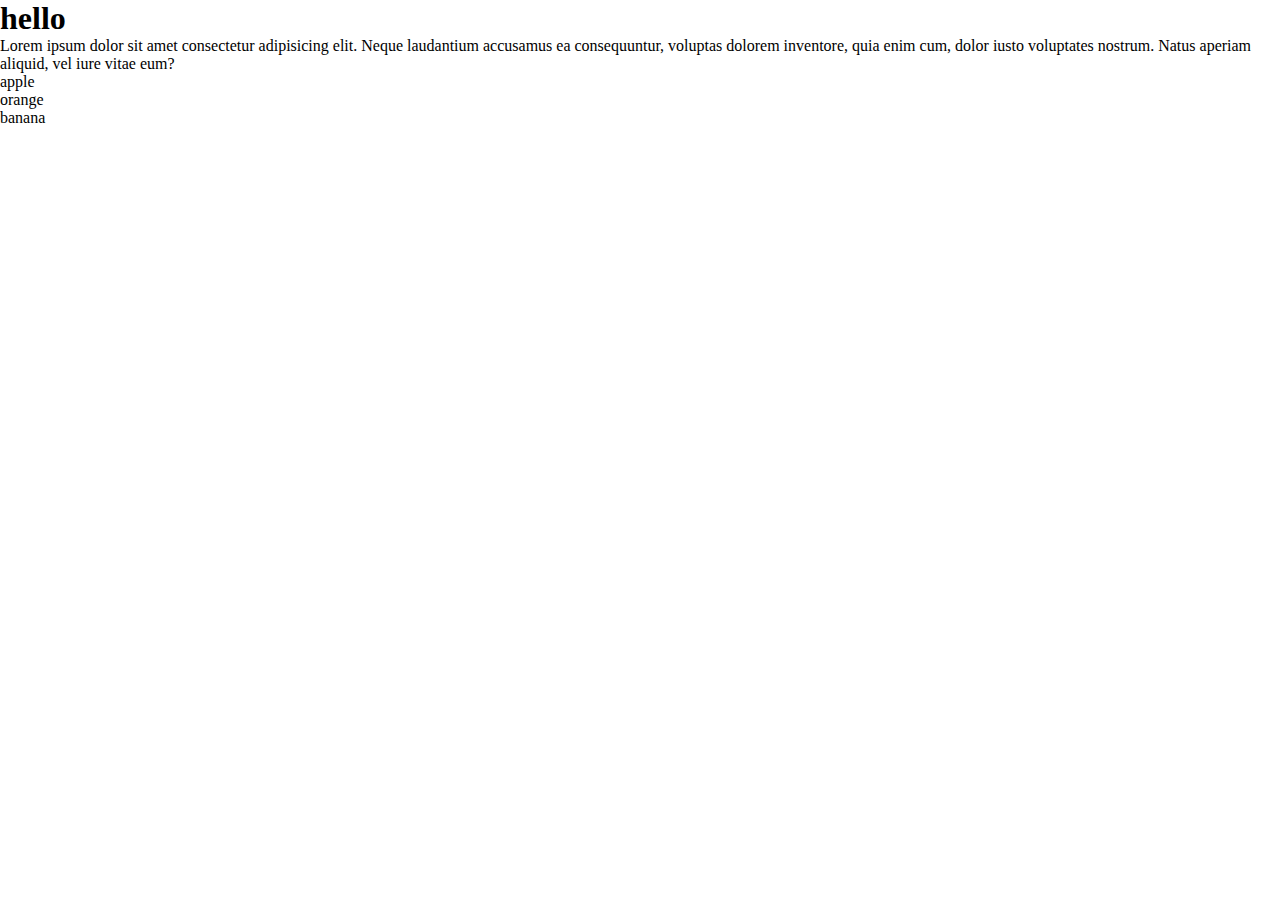
<file: home.html>
<!DOCTYPE html>
<html lang="en">
<head>
  <meta charset="UTF-8">
  <meta name="viewport" content="width=device-width, initial-scale=1.0">
  <title>university website design</title>
  <link rel="stylesheet" href="style.css">

</head>
<body>
  <h1> hello</h1>
  <p>Lorem ipsum dolor sit amet consectetur adipisicing elit. Neque laudantium accusamus ea consequuntur, voluptas dolorem inventore,
     quia enim cum, dolor iusto voluptates nostrum. Natus aperiam aliquid, vel iure vitae eum?</p>
     <ul id="fruit">
      <li id="apple">apple </li>
      <li id="orange">orange </li>
      <li id="banana"> banana</li>
     </ul>
  
</body>
</html>
</file>
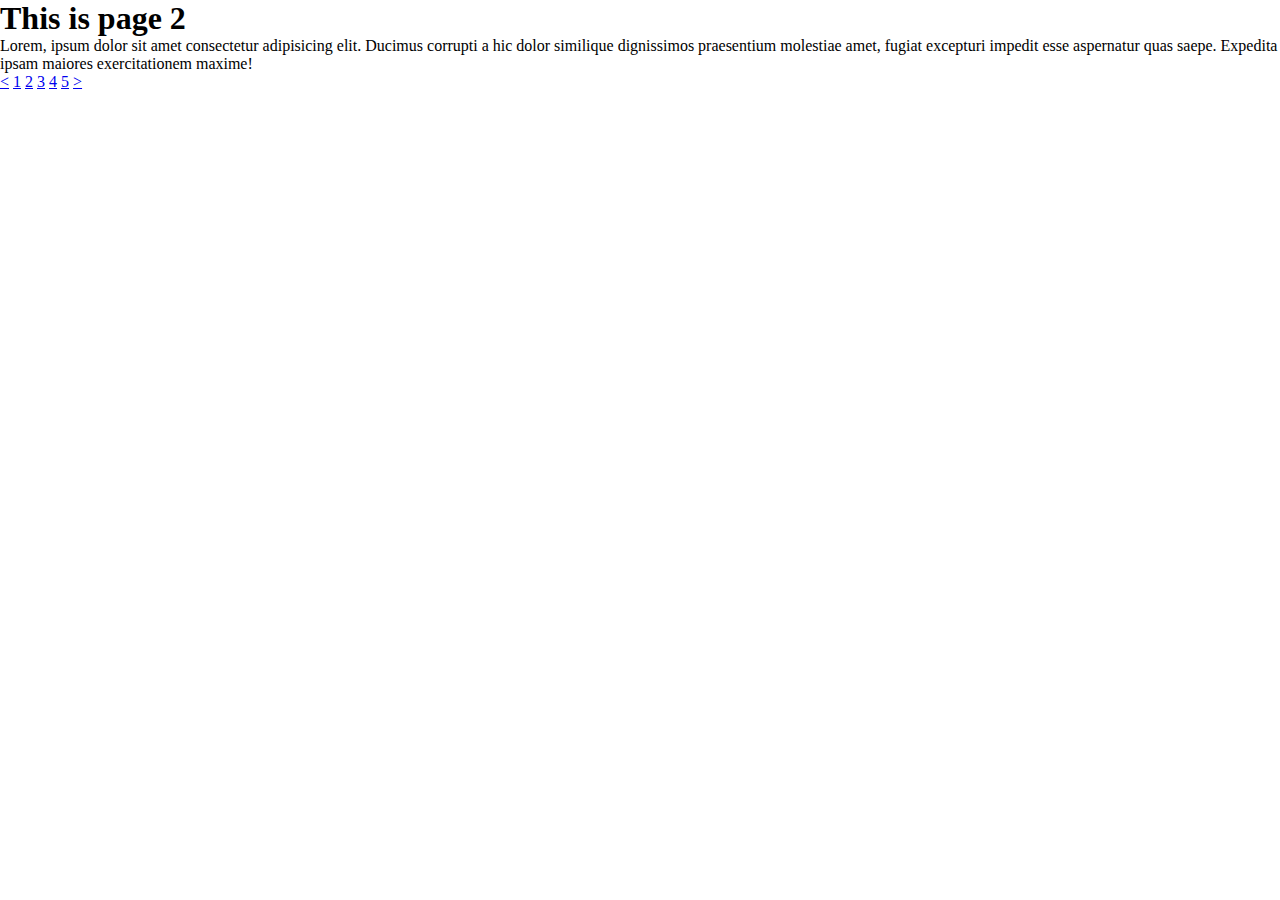
<file: page 2.html>
<!DOCTYPE html>
<html lang="en">
<head>
  <meta charset="UTF-8">
  <meta name="viewport" content="width=device-width, initial-scale=1.0">
  <title>university website design</title>
  <link rel="stylesheet" href="style.css">

</head>
<body>
  <h1>This is page 2</h1>
  <p>Lorem, ipsum dolor sit amet consectetur adipisicing elit. Ducimus corrupti a hic dolor similique dignissimos praesentium molestiae amet, 
      fugiat excepturi impedit esse aspernatur quas saepe. Expedita ipsam maiores exercitationem maxime!  </p>

<div class="pagination">
  <a href="page 5.html""><</a>
  <a href="pagination.html" >1</a>
  <a href="page 2.html" class="active">2</a>
  <a href="page 3.html">3</a>
  <a href="page 4.html">4</a>
  <a href="page 5.html">5</a>
  <a href="page 3.html">></a>

  
</body>
</html>
</file>
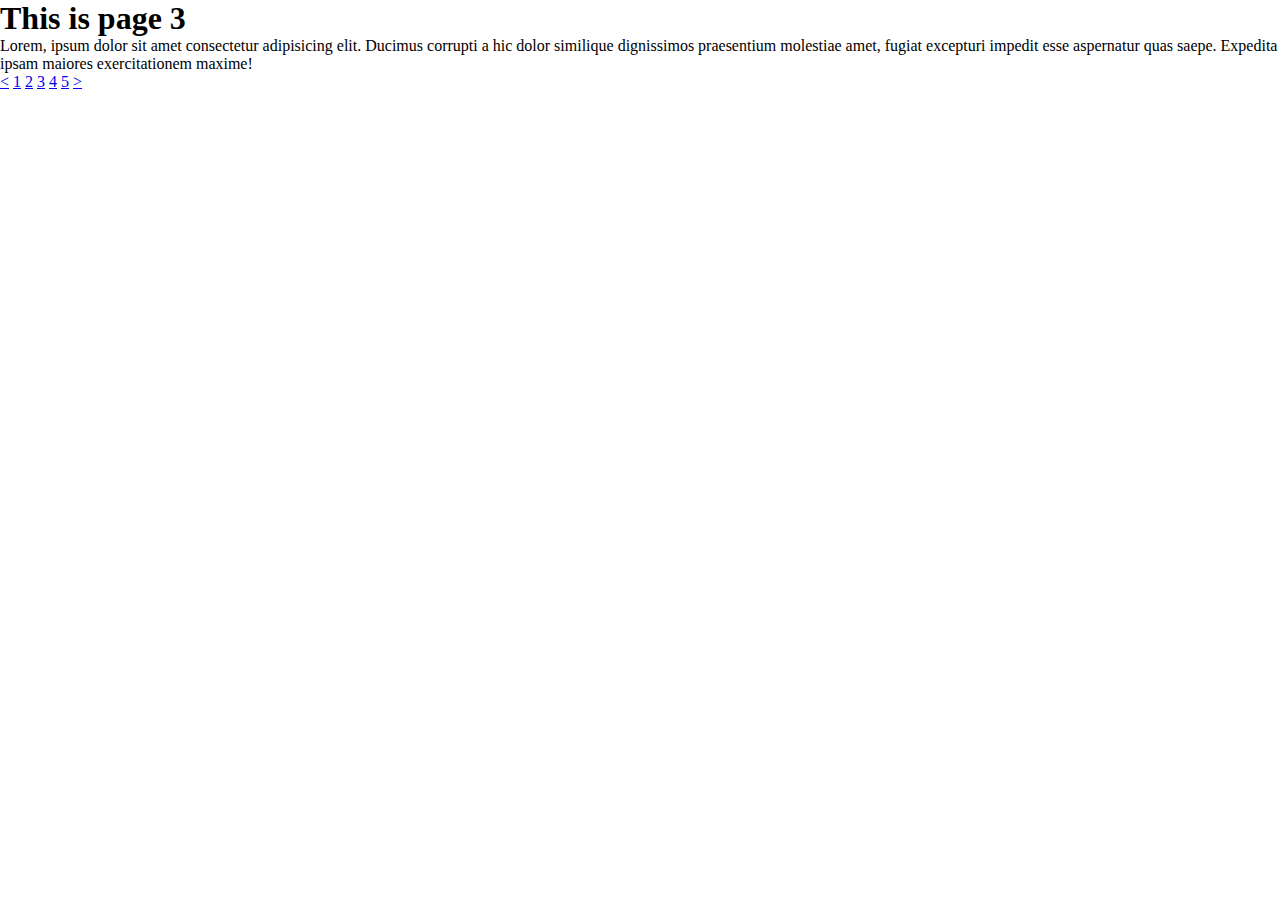
<file: page 3.html>
<!DOCTYPE html>
<html lang="en">
<head>
  <meta charset="UTF-8">
  <meta name="viewport" content="width=device-width, initial-scale=1.0">
  <title>university website design</title>
  <link rel="stylesheet" href="style.css">

</head>
<body>
  <h1>This is page 3</h1>
  <p>Lorem, ipsum dolor sit amet consectetur adipisicing elit. Ducimus corrupti a hic dolor similique dignissimos praesentium molestiae amet, 
      fugiat excepturi impedit esse aspernatur quas saepe. Expedita ipsam maiores exercitationem maxime!  </p>

<div class="pagination">
  <a href="page 2.html"><</a>
  <a href="pagination.html" >1</a>
  <a href="page 2.html">2</a>
  <a href="page 3.html" class="active">3</a>
  <a href="page 4.html">4</a>
  <a href="page 5.html">5</a>
  <a href="page 4.html">></a>

  
</body>
</html>
</file>
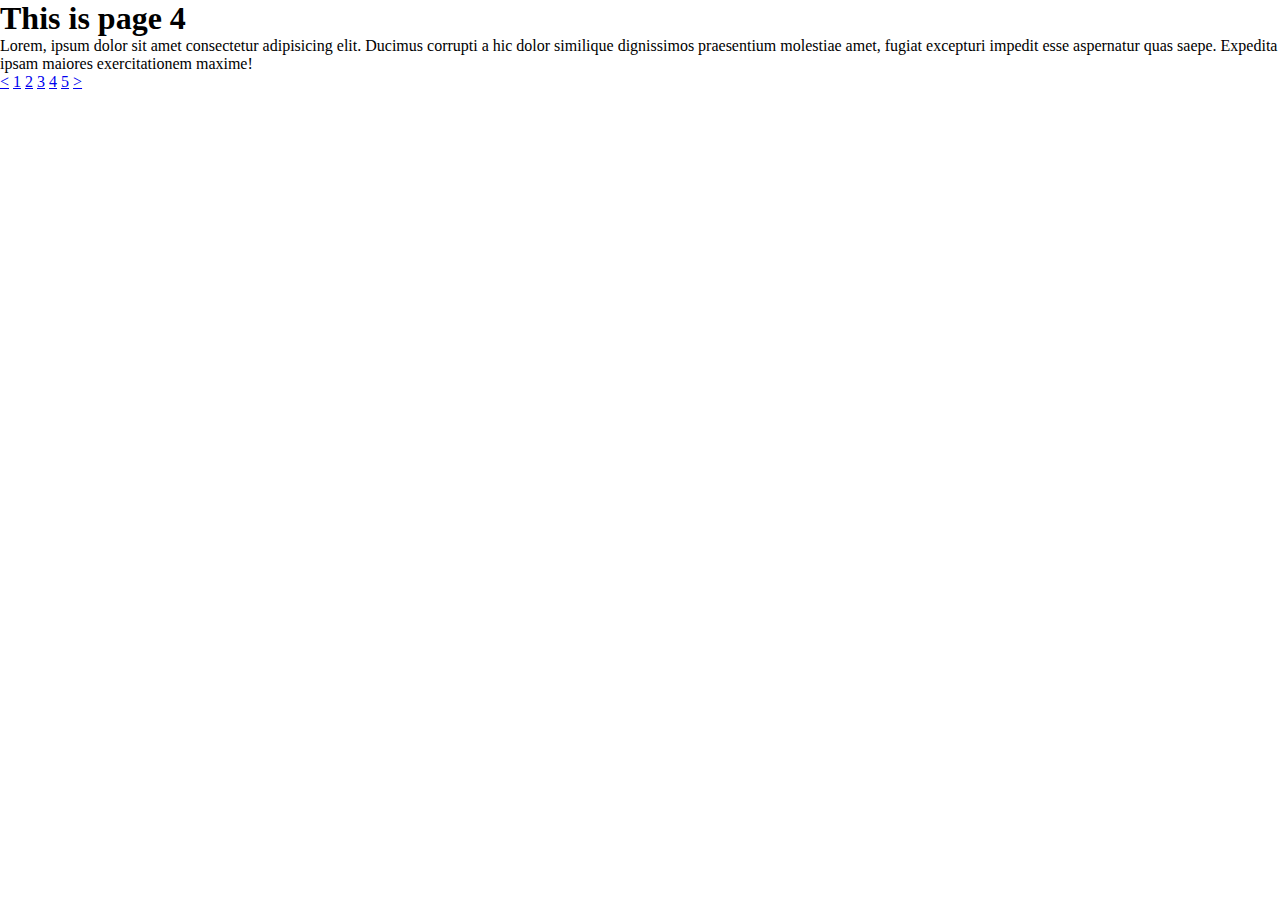
<file: page 4.html>
<!DOCTYPE html>
<html lang="en">
<head>
  <meta charset="UTF-8">
  <meta name="viewport" content="width=device-width, initial-scale=1.0">
  <title>university website design</title>
  <link rel="stylesheet" href="style.css">

</head>
<body>
  <h1>This is page 4</h1>
  <p>Lorem, ipsum dolor sit amet consectetur adipisicing elit. Ducimus corrupti a hic dolor similique dignissimos praesentium molestiae amet, 
      fugiat excepturi impedit esse aspernatur quas saepe. Expedita ipsam maiores exercitationem maxime!  </p>

<div class="pagination">
  <a href="page 3.html"><</a>
  <a href="pagination.html" >1</a>
  <a href="page 2.html">2</a>
  <a href="page 3.html">3</a>
  <a href="page 4.html" class="active">4</a>
  <a href="page 5.html">5</a>
  <a href="page 5.html">></a>

</body>
</html>
</file>
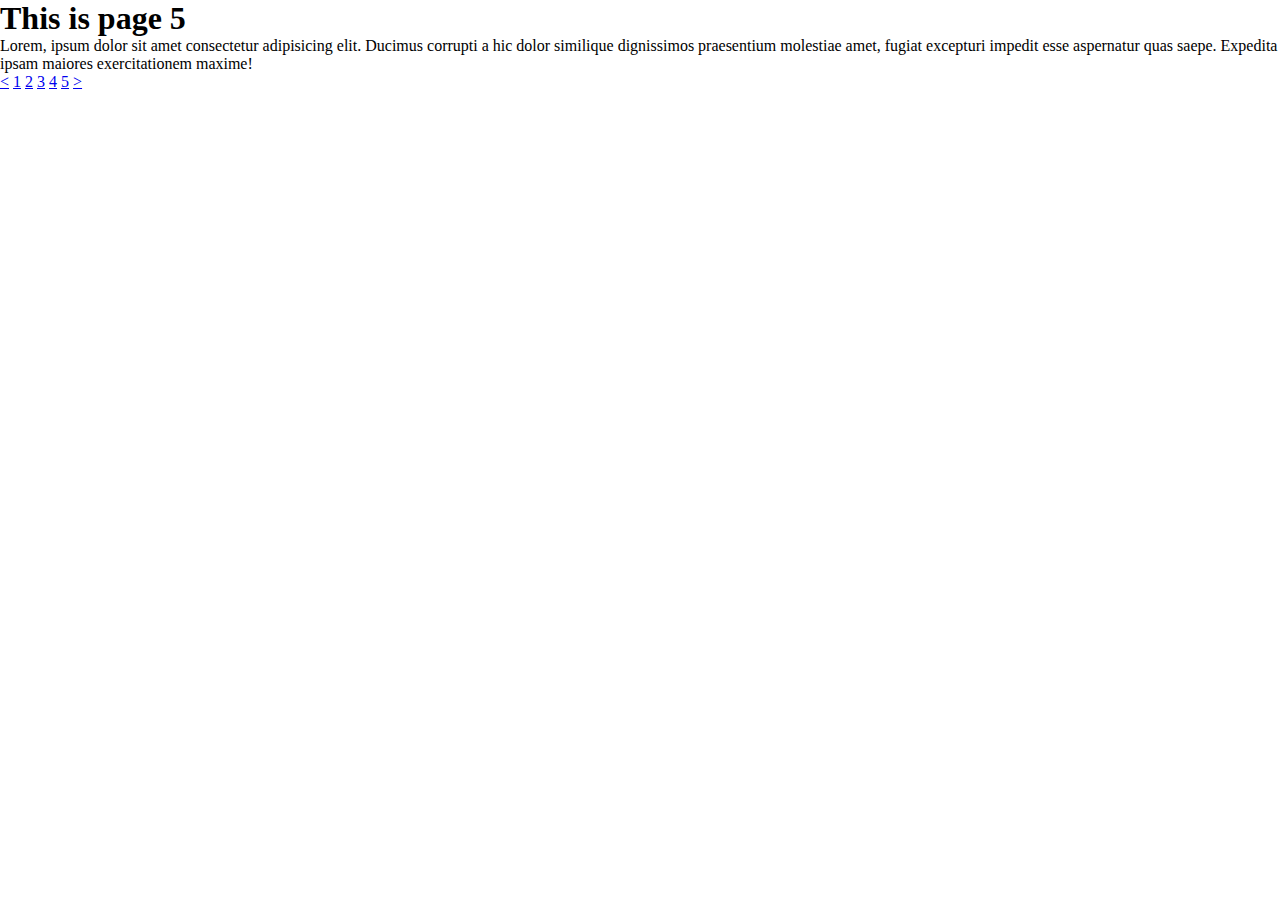
<file: page 5.html>
<!DOCTYPE html>
<html lang="en">
<head>
  <meta charset="UTF-8">
  <meta name="viewport" content="width=device-width, initial-scale=1.0">
  <title>university website design</title>
  <link rel="stylesheet" href="style.css">

</head>
<body>
  <h1>This is page 5</h1>
  <p>Lorem, ipsum dolor sit amet consectetur adipisicing elit. Ducimus corrupti a hic dolor similique dignissimos praesentium molestiae amet, 
      fugiat excepturi impedit esse aspernatur quas saepe. Expedita ipsam maiores exercitationem maxime!  </p>

<div class="pagination">
  <a href="page 4.html"><</a>
  <a href="pagination.html" >1</a>
  <a href="page 2.html">2</a>
  <a href="page 3.html">3</a>
  <a href="page 4.html">4</a>
  <a href="page 5.html"class="active">5</a>
  <a href="page 2.html">></a>

</body>
</html>
</file>
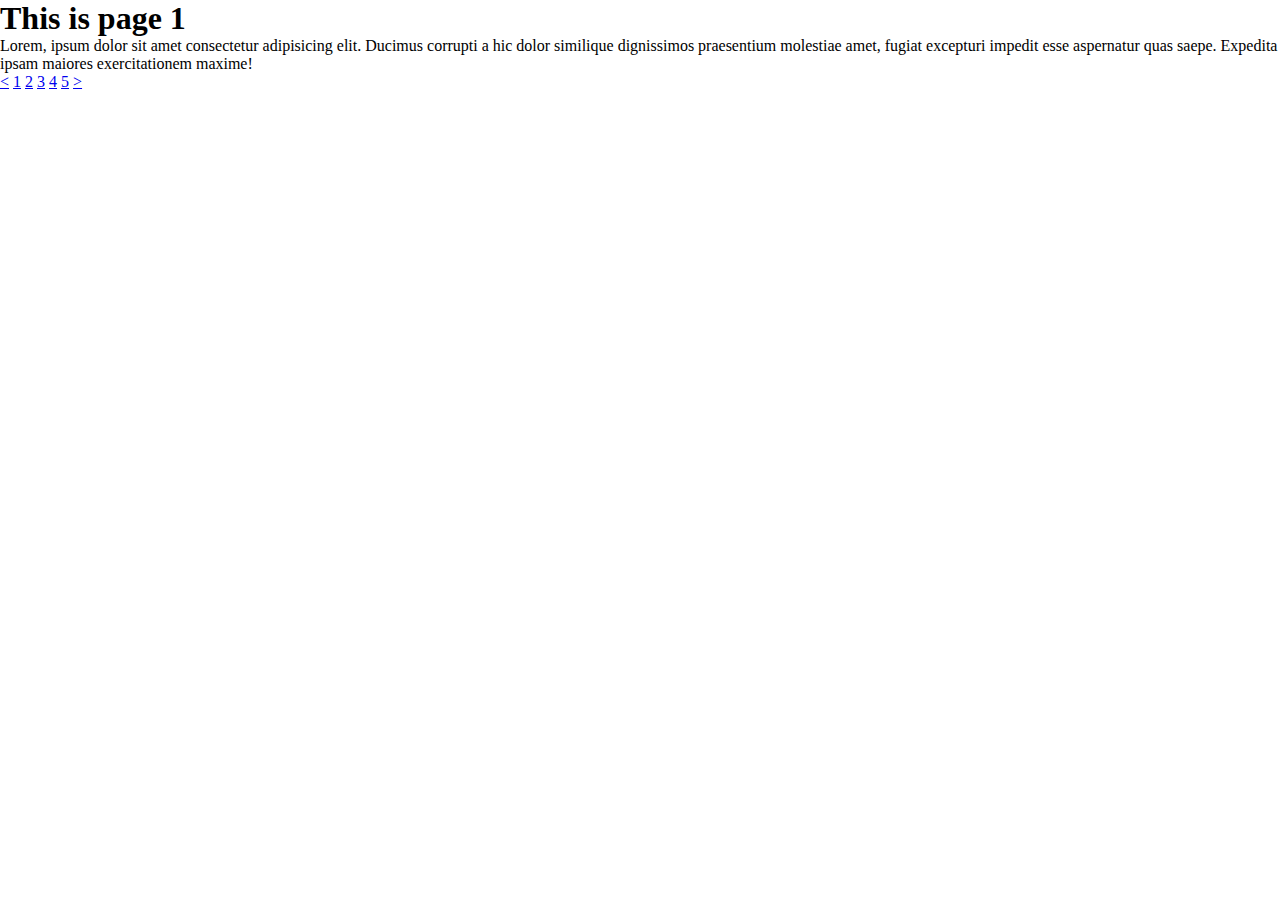
<file: pagination.html>
<!DOCTYPE html>
<html lang="en">
<head>
    <meta charset="UTF-8">
    <meta name="viewport" content="width=device-width, initial-scale=1.0">
    <title>kenny web</title>
    <link rel="stylesheet" href="style.css">
</head>
<body>
    <h1>This is page 1</h1>
    <p>Lorem, ipsum dolor sit amet consectetur adipisicing elit. Ducimus corrupti a hic dolor similique dignissimos praesentium molestiae amet, 
        fugiat excepturi impedit esse aspernatur quas saepe. Expedita ipsam maiores exercitationem maxime!  </p>

<div class="pagination">
    <a href="page 4.html"><</a>
    <a href="pagination.html" class="active">1</a>
    <a href="page 2.html">2</a>
    <a href="page 3.html">3</a>
    <a href="page 4.html">4</a>
    <a href="page 5.html">5</a>
    <a href="page 5.html">></a>

</div>







</body>
</html>
</file>
<file: style.css>
*{
    margin: 0px;
    padding: 0px;
}

.header{
    min-height: 100vh;
    width: 100%;
    background-image: linear-gradient(rgba(4,9,30,0.7),rgba(4,9,30,0.7)), url(images/naib.jpg);
    background-size: cover;
    background-position: center;
    position: relative;

}
nav{
    display: flex;
    padding: 2% 6%;
    justify-content: space-between;
    align-items: center;
}
.nav-links{
    flex: 1;
    text-align: right;

}
.nav-links ul li{
    list-style: none;
    display: inline-block;
    padding: 8px 12px;
    position: relative;
}
.nav-links ul li a{
    text-decoration: none;
    font-size: 13px;
    color: white;
}
.nav-links ul li::after{
    content: '';
    width: 0%;
    height: 2px;
    background: white;
    display: block;
    margin: auto;
    transition: 0.5s;

}
 .nav-links ul li:hover::after{
    width: 100%;
 }
 .text-box{
    width: 90%;
    color:white;
    position: absolute;
    top: 50%;
    left: 50%;
    transform: translate(-50%,-50%);
    text-align: center;
 }
 .text-box h1{
    font-size: 62px;

 }
 .text-box p{
    margin: 10px 0 40px;
    font-size: 14px;
    color: white;
 }
.hero-btn{
    display: inline-block;
    text-decoration: none;
    color: white;
    border: 1px solid white;
    padding: 12px 34px;
    font-size: 12px;
    background: transparent;
    position: relative;
    cursor: pointer;

}
.hero-btn:hover{
    border: 1px solid blue;
    background: blue;
    transition: 1s;

}
</file>
